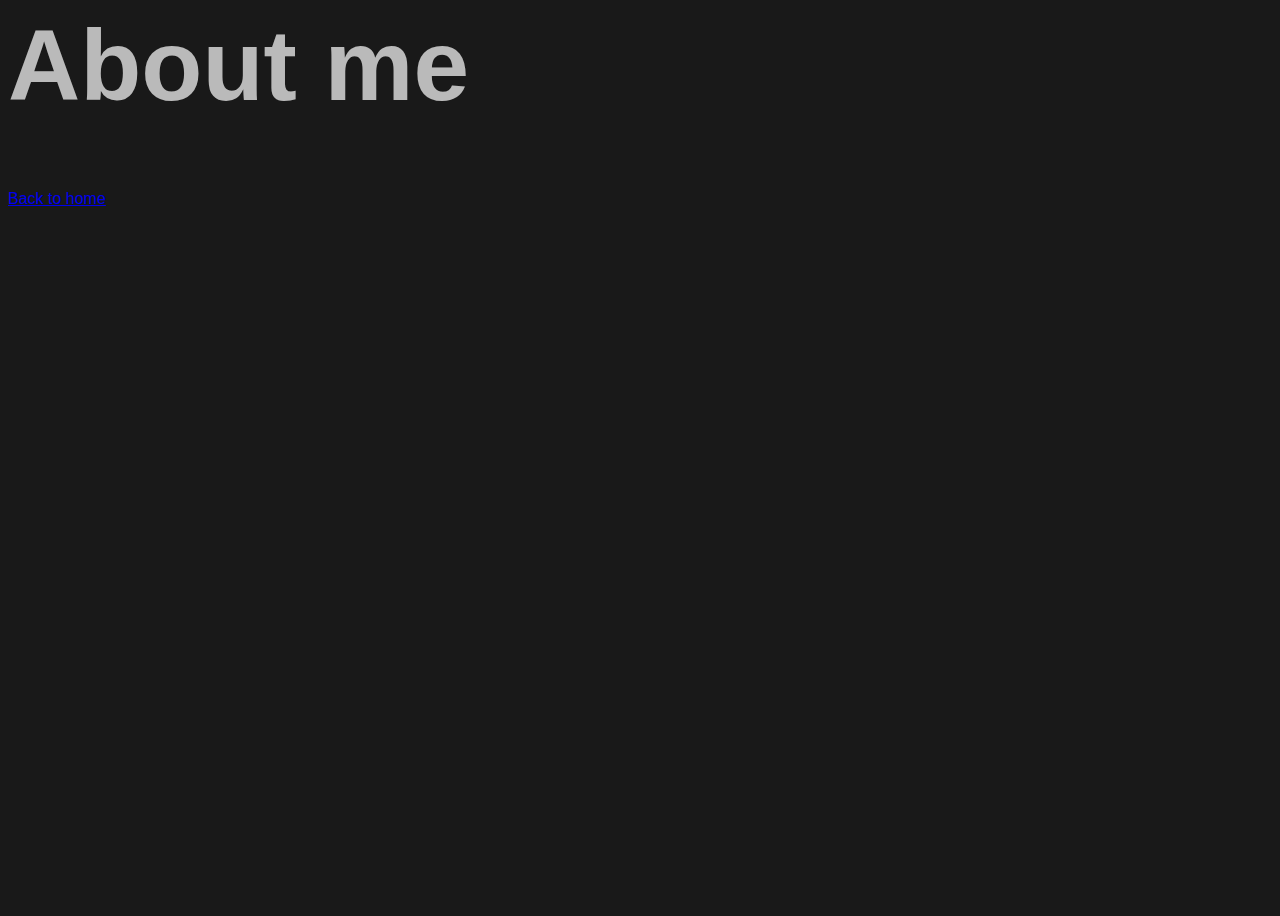
<file: about.html>
<!DOCTYPE html>
<html lang="en">
	<head>
		<meta charset="UTF-8" />
		<meta name="viewport" content="width=device-width, initial-scale=1.0" />
		<link rel="stylesheet" href="/src/styles.css" />
		<title>About me</title>
	</head>
	<body>
		<h1>About me</h1>
		<a href="/index.html">Back to home</a>
	</body>
</html>
</file>
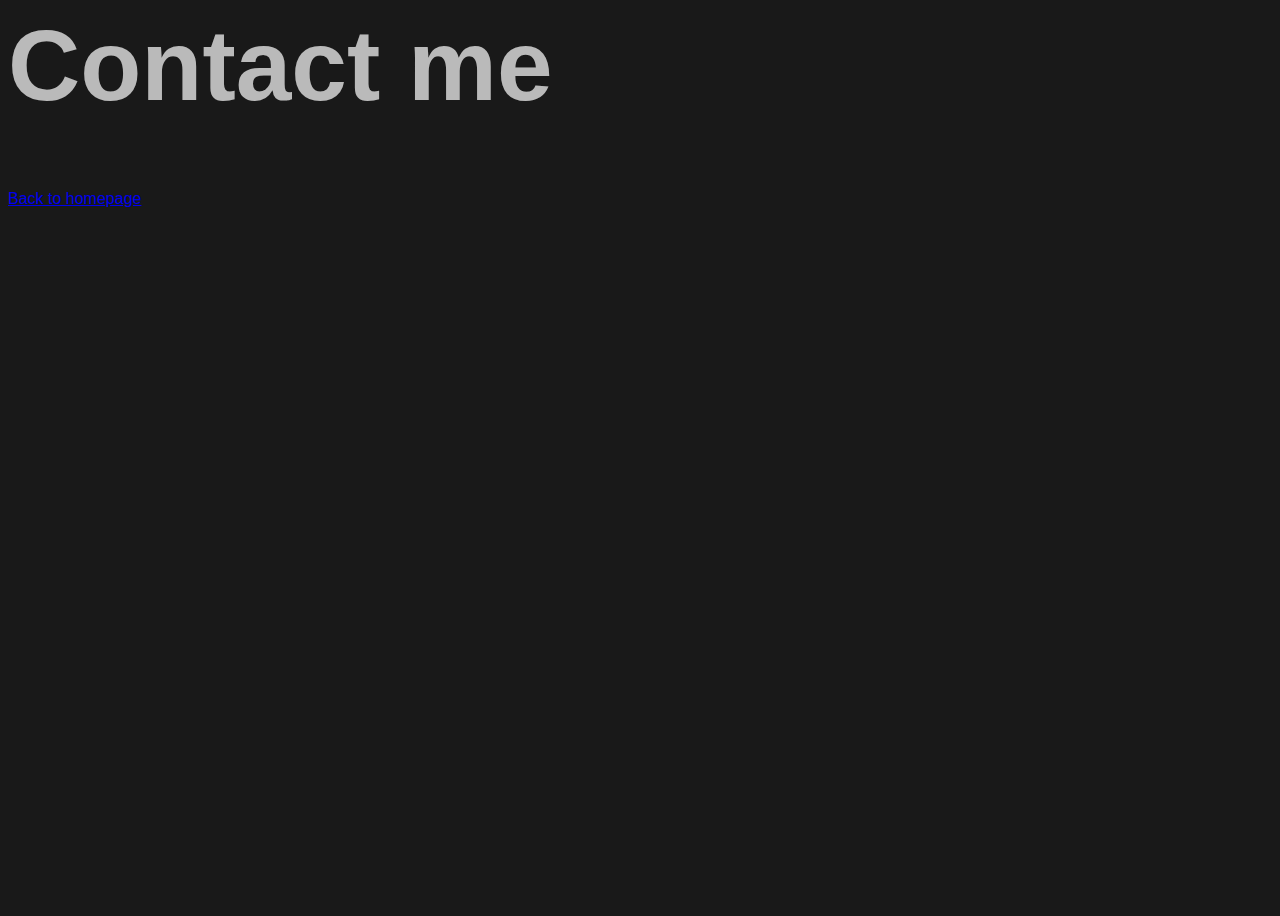
<file: contact.html>
<!DOCTYPE html>
<html lang="en">
	<head>
		<meta charset="UTF-8" />
		<meta name="viewport" content="width=device-width, initial-scale=1.0" />
		<link rel="stylesheet" href="/src/styles.css" />
		<title>Contact th podcast</title>
	</head>
	<body>
		<h1>Contact me</h1>
		<a href="/index.html">Back to homepage</a>
	</body>
</html>
</file>
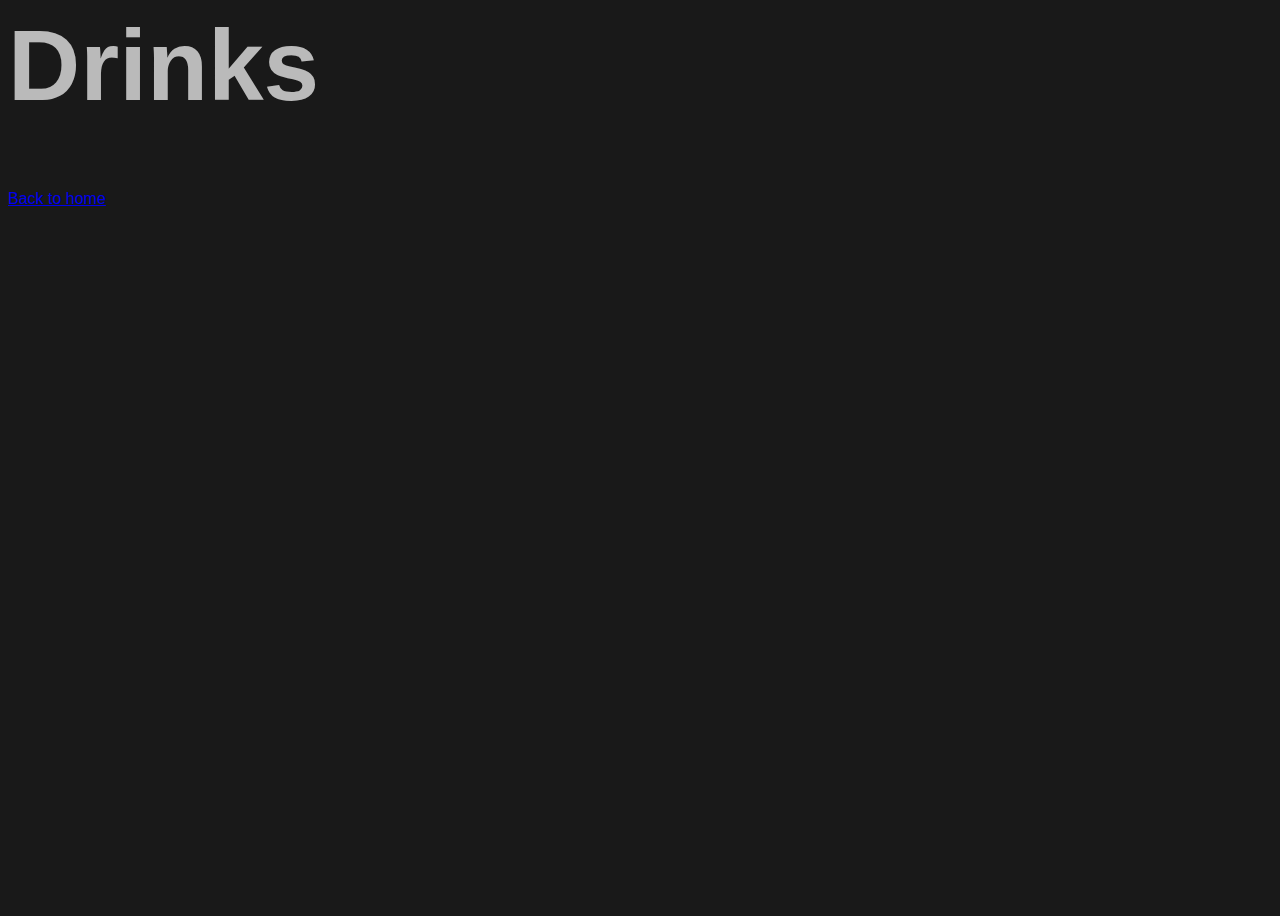
<file: drinks.html>
<!DOCTYPE html>
<html lang="en">
	<head>
		<meta charset="UTF-8" />
		<meta name="viewport" content="width=device-width, initial-scale=1.0" />
		<link rel="stylesheet" href="/src/styles.css" />
		<title>Drinks</title>
	</head>
	<body>
		<h1>Drinks</h1>
		<a href="/index.html">Back to home</a>
	</body>
</html>
</file>
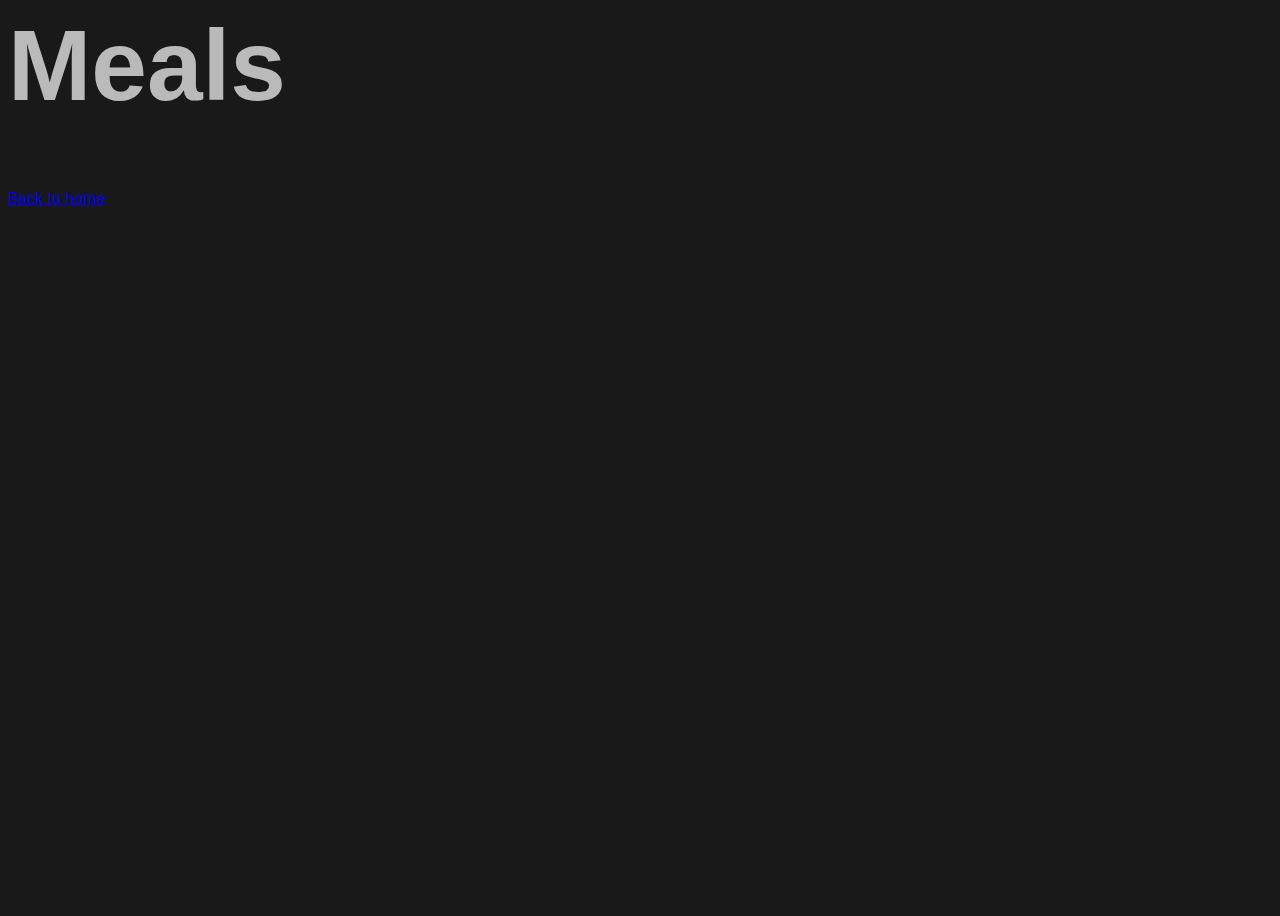
<file: meals.html>
<!DOCTYPE html>
<html lang="en">
	<head>
		<meta charset="UTF-8" />
		<meta name="viewport" content="width=device-width, initial-scale=1.0" />
		<link rel="stylesheet" href="/src/styles.css" />
		<title>Meals</title>
	</head>
	<body>
		<h1>Meals</h1>
		<a href="/index.html">Back to home</a>
	</body>
</html>
</file>
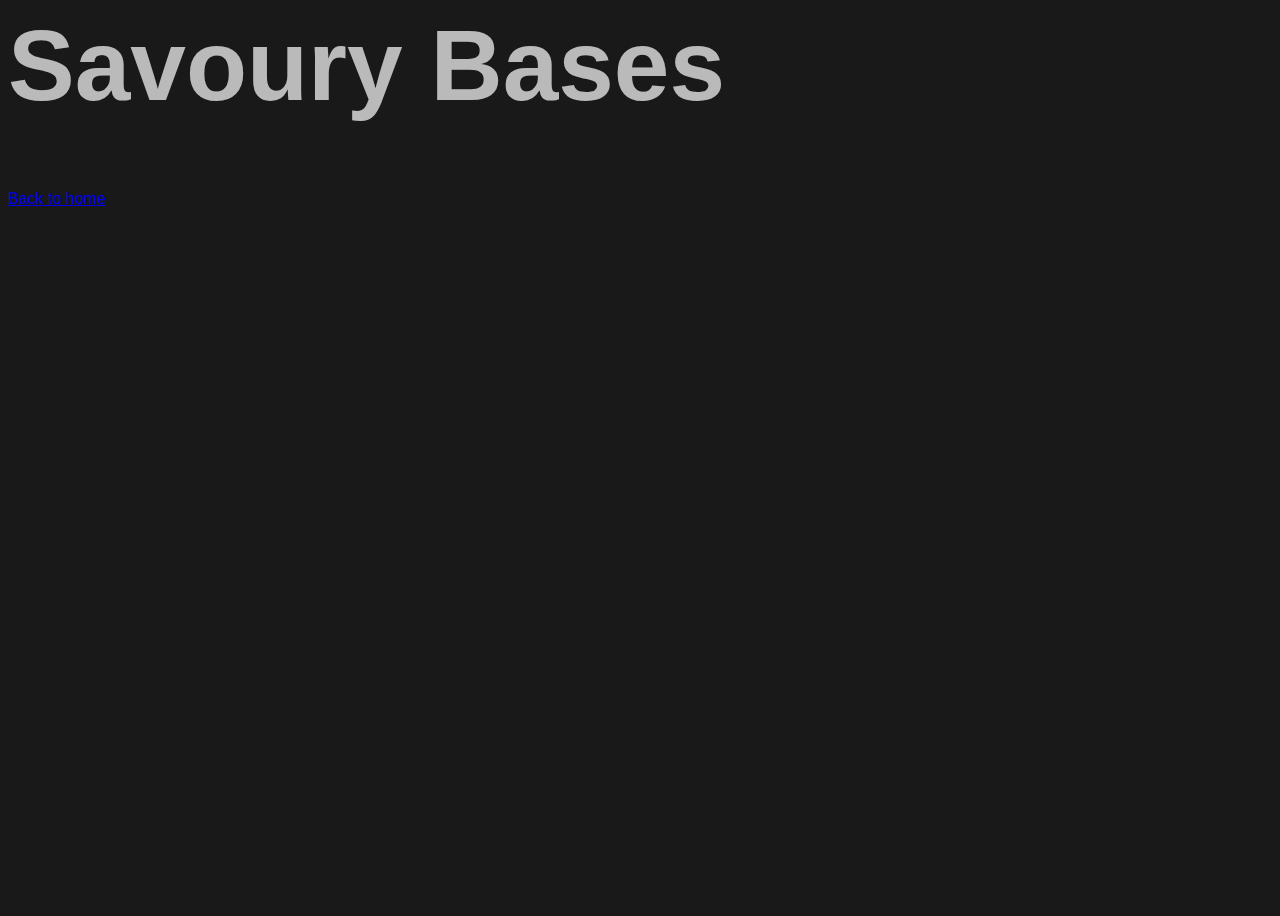
<file: savoury-bases.html>
<!DOCTYPE html>
<html lang="en">
	<head>
		<meta charset="UTF-8" />
		<meta name="viewport" content="width=device-width, initial-scale=1.0" />
		<link rel="stylesheet" href="/src/styles.css" />
		<title>Savoury Bases</title>
	</head>
	<body>
		<h1>Savoury Bases</h1>
		<a href="/index.html">Back to home</a>
	</body>
</html>
</file>
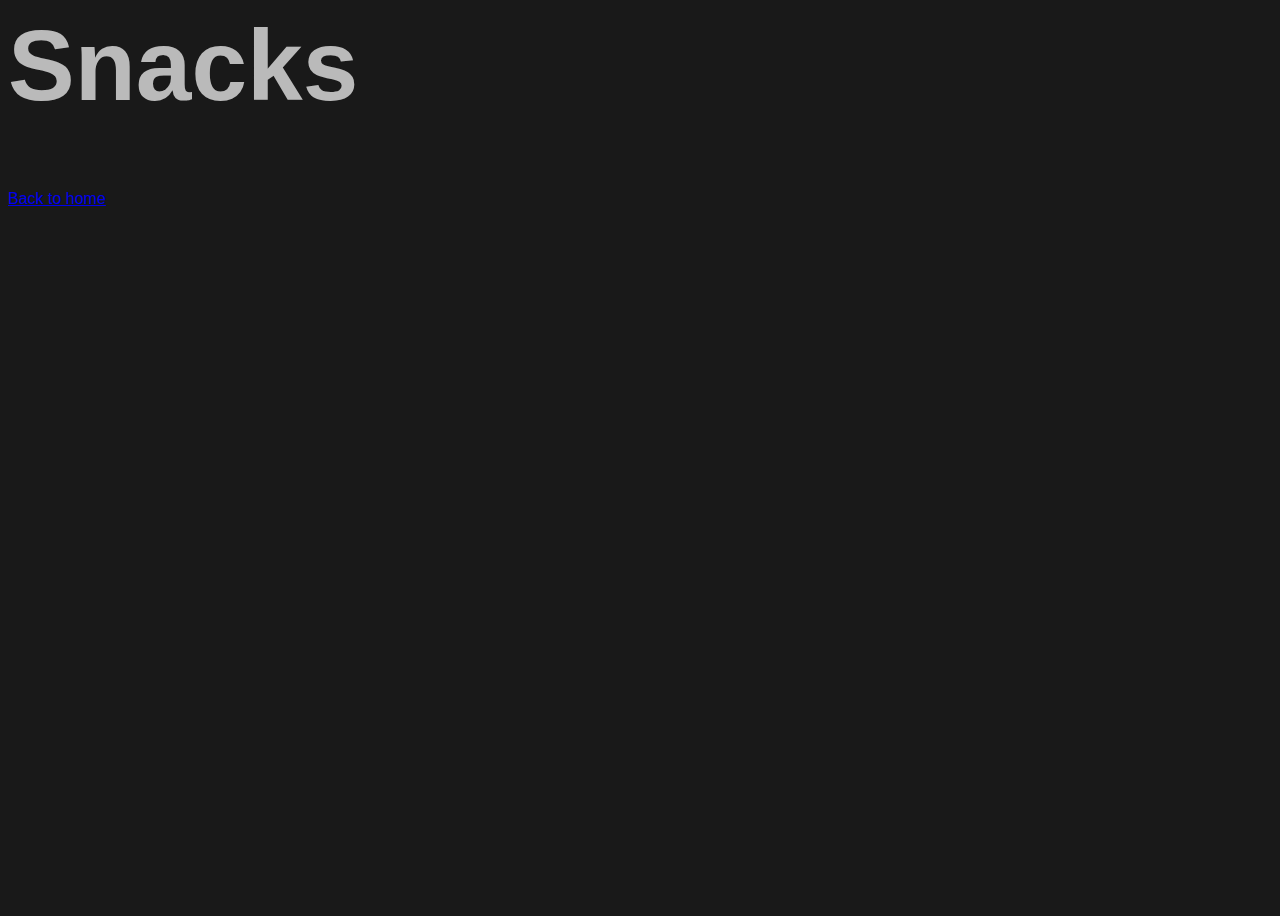
<file: snacks.html>
<!DOCTYPE html>
<html lang="en">
	<head>
		<meta charset="UTF-8" />
		<meta name="viewport" content="width=device-width, initial-scale=1.0" />
		<link rel="stylesheet" href="/src/styles.css" />
		<title>Snacks</title>
	</head>
	<body>
		<h1>Snacks</h1>
		<a href="/index.html">Back to home</a>
	</body>
</html>
</file>
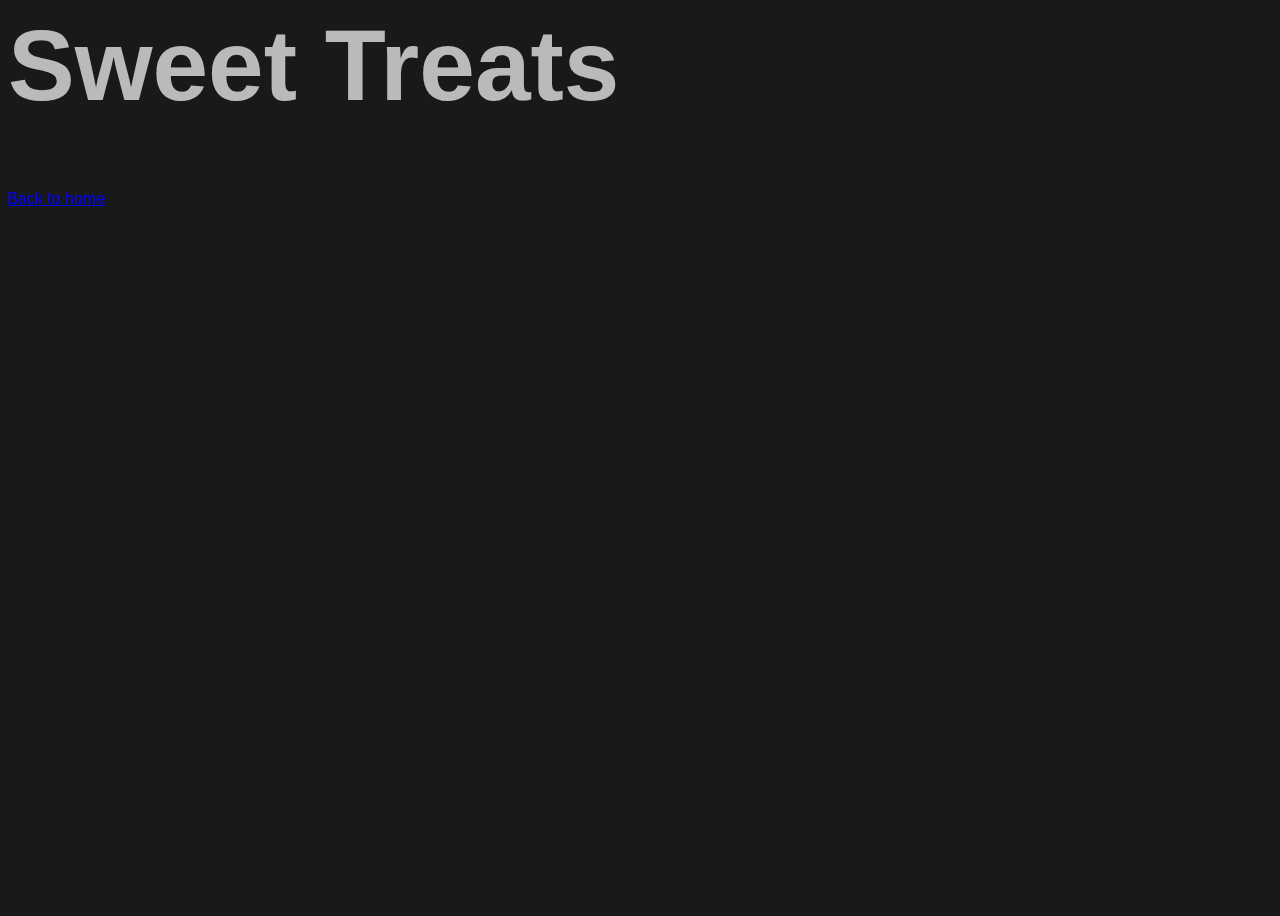
<file: sweet-treats.html>
<!DOCTYPE html>
<html lang="en">
	<head>
		<meta charset="UTF-8" />
		<meta name="viewport" content="width=device-width, initial-scale=1.0" />
		<link rel="stylesheet" href="/src/styles.css" />
		<title>Sweet treats</title>
	</head>
	<body>
		<h1>Sweet Treats</h1>
		<a href="/index.html">Back to home</a>
	</body>
</html>
</file>
<file: src/styles.css>
:root {
	--background-color: rgba(0, 0, 0, 0.9);
	--primary-color: white;
	--branding-color: #f9550380;
}

body {
	color: var(--primary-color);
	background-color: var(--background-color);
	font-family: "Roboto", sans-serif;
	min-height: 100vh;
	position: relative;
	display: flex;
	flex-direction: column;
}

nav {
	display: flex;
	justify-content: space-between;
}
nav img {
	max-width: 70px;
	border-radius: 40px;
	border: 2px solid var(--branding-color);
	margin: 5px;
}
nav li {
	display: inline;
	margin-right: 30px;
	line-height: 50px;
}
nav a {
	color: var(--primary-color);
	font-size: medium;
	text-decoration: none;
}
nav a:hover {
	color: var(--branding-color);
}

.container {
	max-width: 60%;
	margin-bottom: 30px;
	display: block;
	margin: 0 auto;
}

header {
	background-image: url("https://s3.amazonaws.com/shecodesio-production/uploads/files/000/151/482/original/cocktail.png?1732626373");
	background-repeat: no-repeat;
	background-size: cover;
	height: 500px;
	padding: 50px;
}
header a {
	color: var(--primary-color);
	opacity: 0.6;
	text-align: center;
	font-size: 40px;
	font-weight: 700;
	transition: opacity 200ms ease-in-out;
}

h1 {
	color: var(--primary-color);
	opacity: 0.7;
	font-size: 100px;
	margin-top: 0;
}
h2 {
	font-size: 50px;
	padding: 10px;
	border-radius: 4px;
	background-image: linear-gradient(
		to right,
		var(--branding-color) 0%,
		transparent 40%
	);
}

h3 {
	font-size: 25px;
}

h4 {
	font-size: 20px;
	margin-bottom: 3px;
}

a:hover {
	opacity: 0.7;
}

.equipment {
	display: flex;
	justify-content: space-between;
	flex-wrap: wrap;
}

.equipment h4 {
	text-align: center;
}

main img {
	min-width: 300px;
	height: 300px;
	border-radius: 4px;
	border: solid 3px rgba(249, 85, 3, 0.3);
}

.drinks-header {
	background-image: url("https://s3.amazonaws.com/shecodesio-production/uploads/files/000/151/523/original/line-of-cocktails.png?1732646272");
	background-repeat: no-repeat;
	background-size: cover;
	height: 500px;
	padding: 50px;
}

.drinks-container {
	margin-bottom: 60px;
}

.drinks-container li {
	text-decoration: none;
	list-style: none;
	margin-top: 60px;
}

.drinks-container a {
	color: var(--primary-color);
	text-decoration: none;
	font-size: 25px;
	font-weight: 900;
	padding: 20px 40px;
	border: solid 2px var(--branding-color);
	border-radius: 5px;
}

.recipe-container img {
	float: right;
	width: 250px;
	border-radius: 4px;
}

footer {
	margin-top: auto;
	text-align: left;
	border-top: solid 2px var(--branding-color);
	width: 100%;
	padding: 20px 5px;
	opacity: 0.5;
}

footer a {
	font-size: medium;
}

@media (max-width: 750px) {
	nav li {
		margin-right: 10px;
	}

	nav a {
		font-size: small;
	}

	.container {
		max-width: 90%;
	}

	header {
		background-size: cover;
		height: 150px;
	}

	.drinks-header {
		background-size: cover;
		height: 150px;
		padding-top: 5px;
	}

	.drinks-container a {
		font-size: 15px;
	}

	h1 {
		font-size: 40px;
	}

	header a {
		font-size: 20px;
	}

	main h2 {
		font-size: 30px;
		background-image: linear-gradient(
			to right,
			var(--branding-color) 0%,
			transparent 90%
		);
	}

	main img {
		min-width: 0;
		height: auto;
		max-width: 90%;
		display: block;
		margin: 0 auto;
	}

	.recipe-container img {
		display: none;
	}
}
</file>
